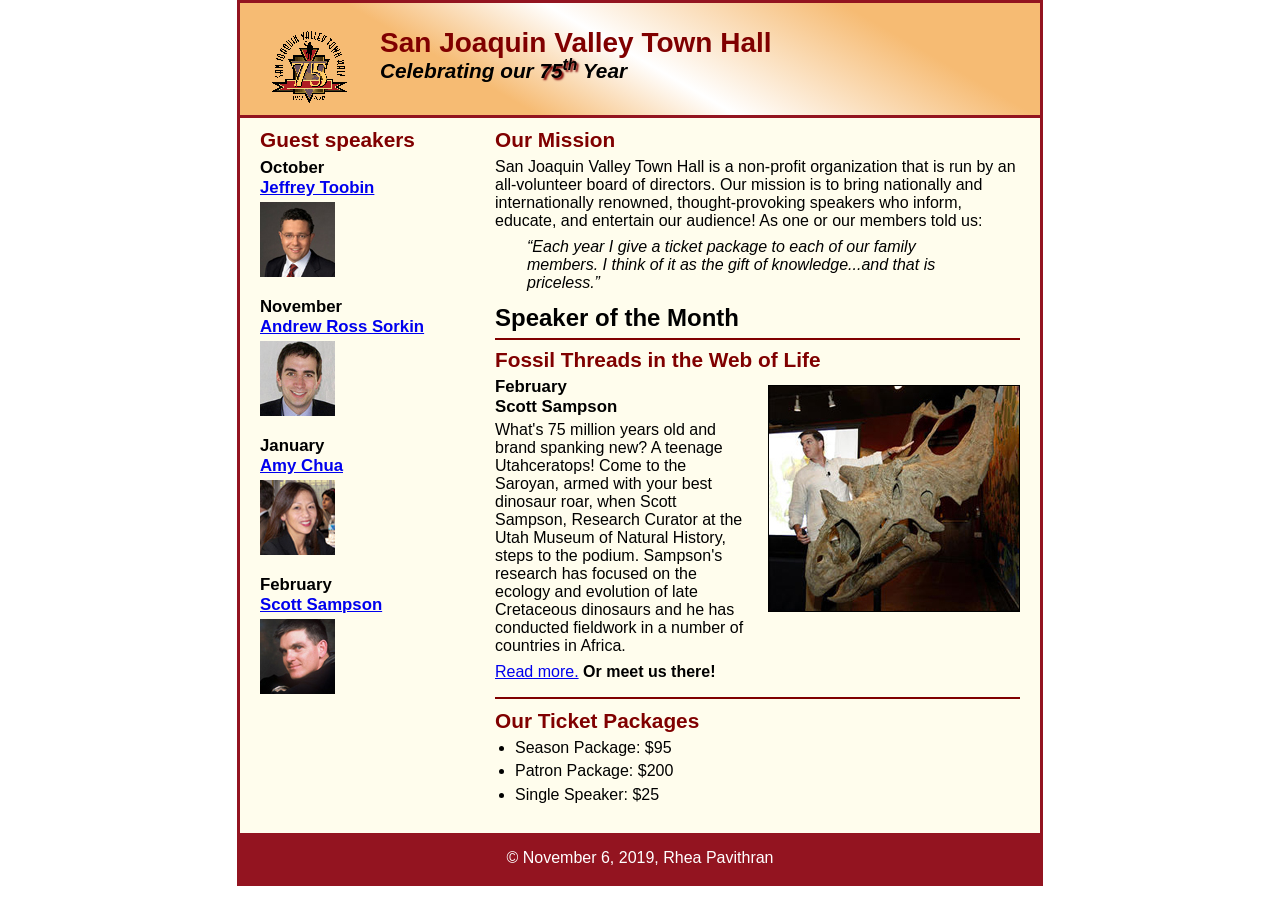
<file: index.html>
<!DOCTYPE html>
<html lang="en">

<head>
	<meta charset="utf-8">
	<title>San Joaquin Valley Town Hall</title>
	<link rel="shortcut icon" href="images/favicon.ico">
	<link rel="stylesheet" href="styles/normalize.css">
	<link rel="stylesheet" href="styles/main.css">
</head>

<body>
	<header>
		<img src="images/town_hall_logo.gif" alt="Town Hall logo" height="80">
		<h2>San Joaquin Valley Town Hall</h2>
		<h3>Celebrating our <span class="shadow">75<sup>th</sup></span> Year</h3>
	</header>
	<main>
		<section>
			<h2>Our Mission</h2>
			<p>San Joaquin Valley Town Hall is a non-profit organization that is run by an 
			   all-volunteer board of directors. Our mission is to bring nationally and 
			   internationally renowned, thought-provoking speakers who inform, educate, 
			   and entertain our audience! As one or our members told us:</p>
			<blockquote>&ldquo;Each year I give a ticket package to each of our family members. 
			I think of it as the gift of knowledge...and that is priceless.&rdquo;</blockquote>
			
			<h1>Speaker of the Month</h1>
			<article>
				<h2>Fossil Threads in the Web of Life</h2>
				<img src="images/sampson_dinosaur.jpg" alt="Scott Sampson with dinosaur">
				<h3>February<br>
				Scott Sampson</h3>
				<p>What's 75 million years old and brand spanking new? A teenage Utahceratops! 
				Come to the Saroyan, armed with your best dinosaur roar, when Scott Sampson, Research 
				Curator at the Utah Museum of Natural History, steps to the podium. Sampson's research 
				has focused on the ecology and evolution of late Cretaceous dinosaurs and he has conducted 
				fieldwork in a number of countries in Africa.</p>
				<p><a href="speakers/sampson.html">Read more.</a>&nbsp;<b>Or meet us there!</b></p>
			</article>
			
			<h2>Our Ticket Packages</h2>
			<ul>
				<li>Season Package: $95</li>
				<li>Patron Package: $200</li>
				<li>Single Speaker: $25</li>
			</ul>
		</section>
		
		<aside>
			<h2>Guest speakers</h2>
			<h3>October<br><a href="speakers/toobin.html">Jeffrey Toobin</a></h3>
			<img src="images/toobin75.jpg" alt="Jeffrey Toobin photo">
			<h3>November<br><a href="speakers/sorkin.html">Andrew Ross Sorkin</a></h3>
			<img src="images/sorkin75.jpg" alt="Andrew Ross Sorkin photo">
			<h3>January<br><a href="speakers/chua.html">Amy Chua</a></h3>
			<img src="images/chua75.jpg" alt="Amy Chua photo">
			<h3>February<br><a href="speakers/sampson.html">Scott Sampson</a></h3>
			<img src="images/sampson75.jpg" alt="Scott Sampson photo">
		</aside>
	</main>
	<footer>
		<p>&copy; November 6, 2019, Rhea Pavithran</p>
	</footer>
</body>
</html>
</file>
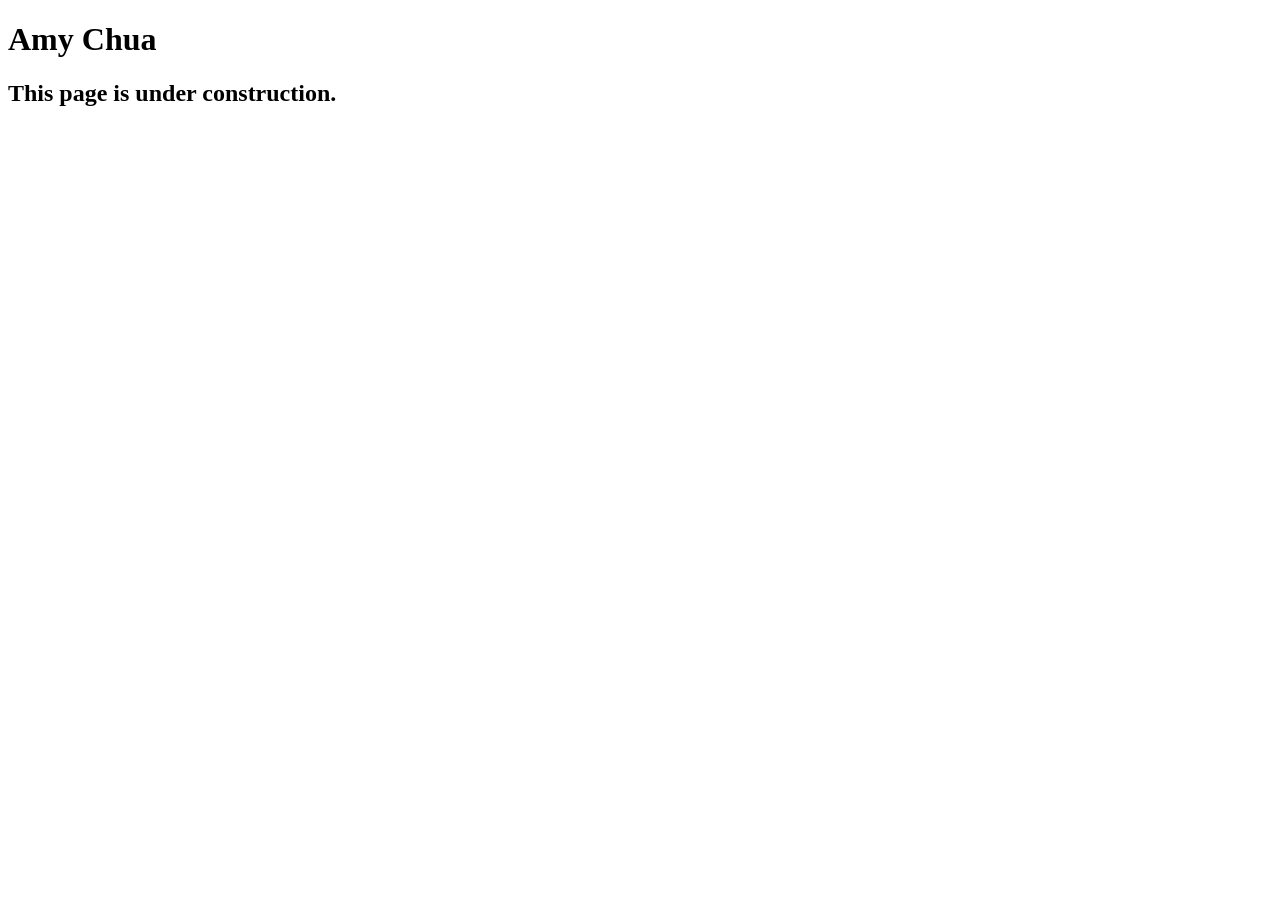
<file: speakers/chua.html>
<!DOCTYPE html>
<html lang="en">

<head>
	<meta charset="utf-8">
	<title>San Joaquin Valley Town Hall</title>
	<link rel="shortcut icon" href="images/favicon.ico">
</head>

<body>
	<main>
		<h1>Amy Chua</h1>
		<h2>This page is under construction.</h2>
	</main>
</body>

</html>
</file>
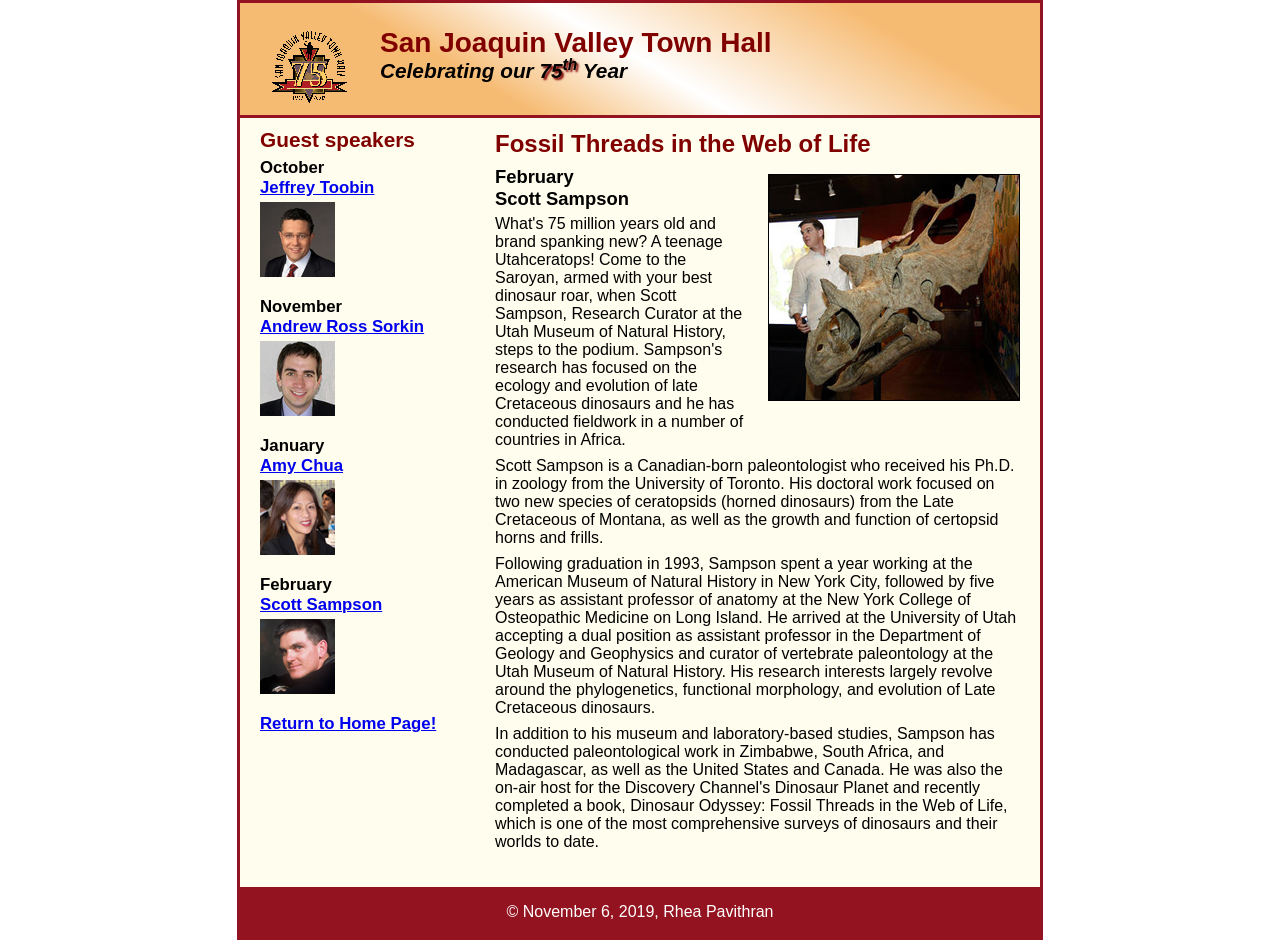
<file: speakers/sampson.html>
<!DOCTYPE html>
<html lang="en">

<head>
	<meta charset="utf-8">
	<title>San Joaquin Valley Town Hall</title>
	<link rel="shortcut icon" href="images/favicon.ico">
	<link rel="stylesheet" href="../styles/normalize.css">
	<link rel="stylesheet" href="../styles/speaker.css">
</head>

<body>
	<header>
		<img src="../images/town_hall_logo.gif" alt="Town Hall logo" height="80">
		<h2>San Joaquin Valley Town Hall</h2>
		<h3>Celebrating our <span class="shadow">75<sup>th</sup></span> Year</h3>
	</header>
	<main>
		<section>
			<h1>Fossil Threads in the Web of Life</h1>
			<article>
				<img src="../images/sampson_dinosaur.jpg" alt="Scott Sampson with dinosaur">
				<h2>February<br>Scott Sampson</h2>
				<p>What's 75 million years old and brand spanking new? A teenage Utahceratops! Come to the 
				   Saroyan, armed with your best dinosaur roar, when Scott Sampson, Research Curator at the 
				   Utah Museum of Natural History, steps to the podium. Sampson's research has focused on the 
				   ecology and evolution of late Cretaceous dinosaurs and he has conducted fieldwork in a number 
				   of countries in Africa.</p>
				<p>Scott Sampson is a Canadian-born paleontologist who received his Ph.D. in zoology from the 
				   University of Toronto. His doctoral work focused on two new species of ceratopsids (horned 
				   dinosaurs) from the Late Cretaceous of Montana, as well as the growth and function of certopsid 
				   horns and frills.</p>
				<p>Following graduation in 1993, Sampson spent a year working at the American Museum of Natural 
				   History in New York City, followed by five years as assistant professor of anatomy at the New 
				   York College of Osteopathic Medicine on Long Island. He arrived at the University of Utah 
				   accepting a dual position as assistant professor in the Department of Geology and Geophysics 
				   and curator of vertebrate paleontology at the Utah Museum of Natural History. His research 
				   interests largely revolve around the phylogenetics, functional morphology, and evolution of 
				   Late Cretaceous dinosaurs.</p>
				<p>In addition to his museum and laboratory-based studies, Sampson has conducted paleontological 
				   work in Zimbabwe, South Africa, and Madagascar, as well as the United States and Canada. He was 
				   also the on-air host for the Discovery Channel's Dinosaur Planet and recently completed a book, 
				   Dinosaur Odyssey: Fossil Threads in the Web of Life, which is one of the most 
				   comprehensive surveys of dinosaurs and their worlds to date.</p>
			</article>
		</section>
		
		<aside>
			<h2>Guest speakers</h2>
			<h3>October<br><a href="../speakers/toobin.html">Jeffrey Toobin</a></h3>
			<img src="../images/toobin75.jpg" alt="Jeffrey Toobin photo">
			<h3>November<br><a href="../speakers/sorkin.html">Andrew Ross Sorkin</a></h3>
			<img src="../images/sorkin75.jpg" alt="Andrew Ross Sorkin photo">
			<h3>January<br><a href="../speakers/chua.html">Amy Chua</a></h3>
			<img src="../images/chua75.jpg" alt="Amy Chua photo">
			<h3>February<br><a href="../speakers/sampson.html">Scott Sampson</a></h3>
			<img src="../images/sampson75.jpg" alt="Scott Sampson photo">
			<h3><a href="../index2.html">Return to Home Page!</a></h3>
		</aside>
	</main>
	<footer>
		<p>&copy; November 6, 2019, Rhea Pavithran</p>
	</footer>
</body>
</html>
</file>
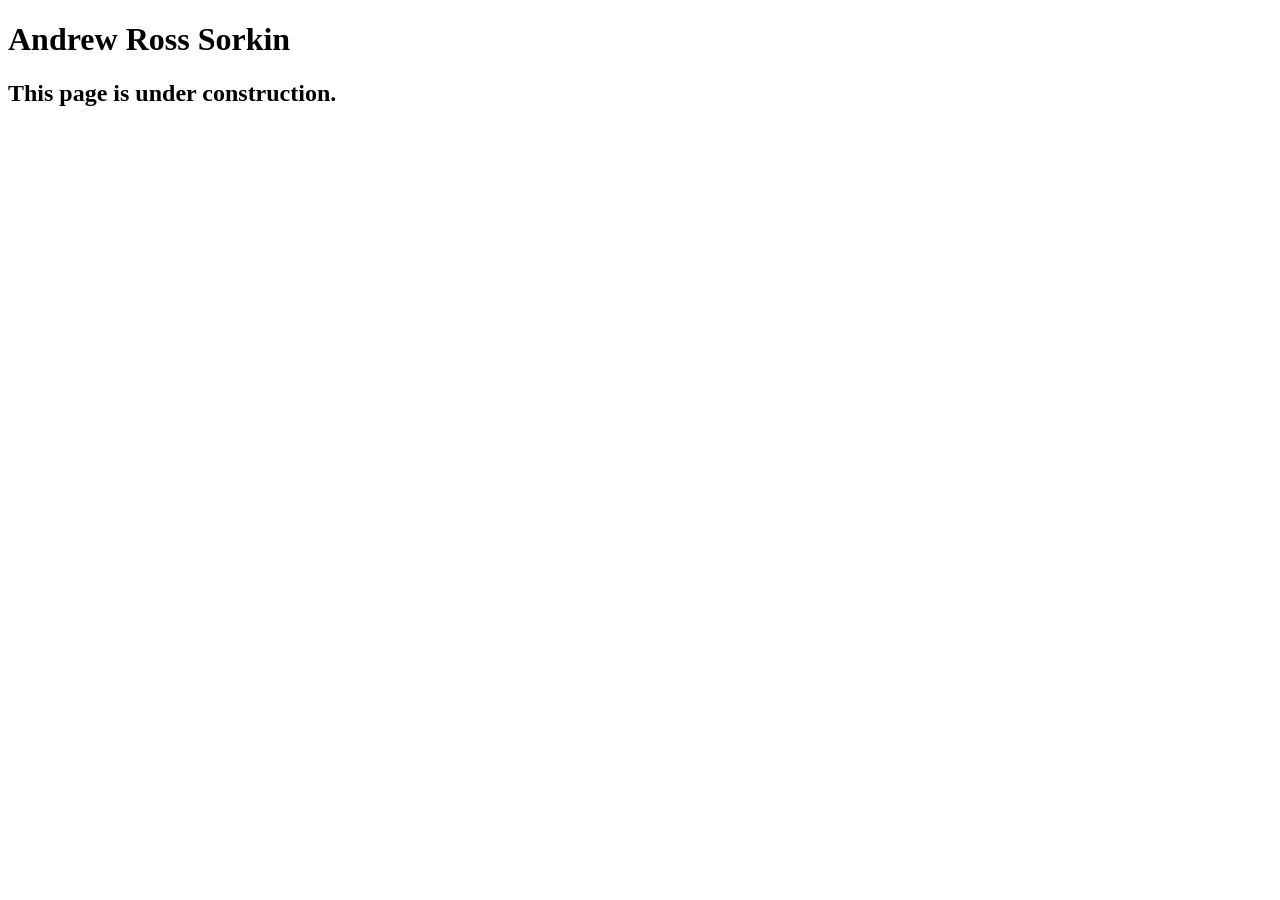
<file: speakers/sorkin.html>
<!DOCTYPE html>
<html lang="en">

<head>
	<meta charset="utf-8">
	<title>San Joaquin Valley Town Hall</title>
	<link rel="shortcut icon" href="images/favicon.ico">
</head>

<body>
	<main>
		<h1>Andrew Ross Sorkin</h1>
		<h2>This page is under construction.</h2>
	</main>
</body>

</html>
</file>
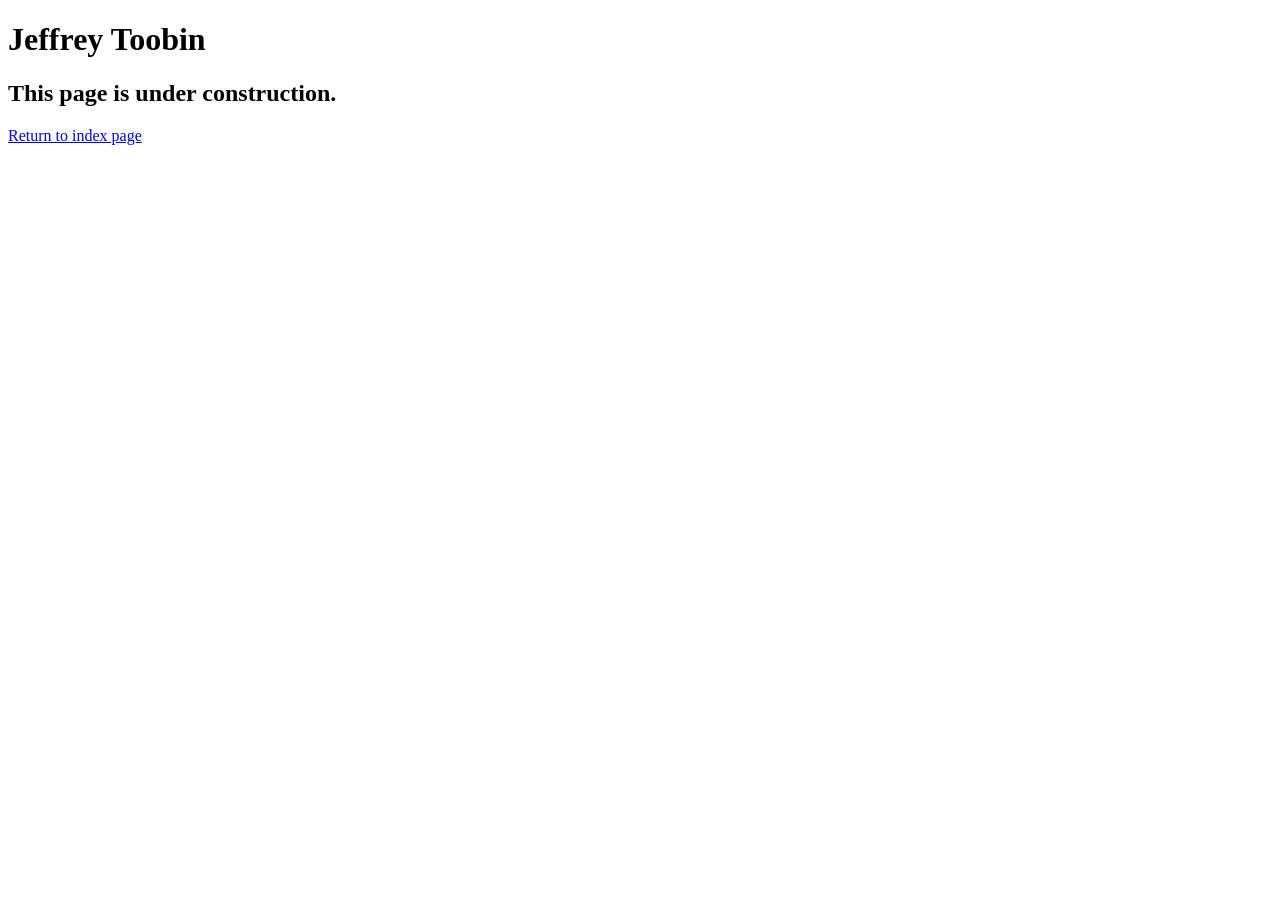
<file: speakers/toobin.html>
<!DOCTYPE html>
<html lang="en">

<head>
	<meta charset="utf-8">
	<title>San Joaquin Valley Town Hall</title>
	<link rel="shortcut icon" href="images/favicon.ico">
</head>

<body>
    <main>
	    <h1>Jeffrey Toobin</h1>
	    <h2>This page is under construction.</h2>
		<p><a href = "../index.html">Return to index page</a></p>
    </main>
</body>

</html>
</file>
<file: styles/main.css>
* {
	margin: 0;
	padding: 0;
}
html {
	background-color: white;
}
body {
	font-family: Arial, Helvetica, sans-serif;
    font-size: 100%;
    width: 800px;
    margin: 0 auto;
    border: 3px solid #931420;
    background-color: #fffded;
}
a:focus, a:hover {
	font-style: italic;
}

header {
	padding: 1.5em 0 2em 0;
	border-bottom: 3px solid #931420;
		background-image: -moz-linear-gradient(
	    30deg, #f6bb73 0%, #f6bb73 30%, white 50%, #f6bb73 80%, #f6bb73 100%);
	background-image: -webkit-linear-gradient(
	    30deg, #f6bb73 0%, #f6bb73 30%, white 50%, #f6bb73 80%, #f6bb73 100%);
	background-image: -o-linear-gradient(
	    30deg, #f6bb73 0%, #f6bb73 30%, white 50%, #f6bb73 80%, #f6bb73 100%);
	background-image: linear-gradient(
	    30deg, #f6bb73 0%, #f6bb73 30%, white 50%, #f6bb73 80%, #f6bb73 100%);
}
header h2 {
	font-size: 175%;
	color: #800000;
}
header h3 {
	font-size: 130%;
	font-style: italic;
}
header img {
	float: left;
	padding: 0 30px;
}
.shadow {
	text-shadow: 2px 2px 2px #800000;
}

main {
	clear: left;
}

section {
	width: 525px;
	float: right;
	padding: 0 20px 20px 20px;
}
section h1 {
	font-size: 150%;
	padding: .5em 0 .25em 0;
	margin: 0;             
}
section h2 {
	color: #800000;
	font-size: 130%;
	padding: .5em 0 .25em 0;
}
section p {
	padding-bottom: .5em;
}
section blockquote {
	padding: 0 2em;
	font-style: italic;
}
section ul {
	padding: 0 0 .25em 1.25em;
}
section li {
	padding-bottom: .35em;
}


article {
	padding: .5em 0;
	border-top: 2px solid #800000;
	border-bottom: 2px solid #800000;
}
article h2 {
	padding-top: 0;
}
article h3 {
	font-size: 105%;
	padding-bottom: .25em;
}
article img {
	float: right;
	margin: .5em 0 1em 1em;
	border: 1px solid black;
}


aside {
	width: 215px;
	float: right;
	padding: 0 0 20px 20px;
}
aside h2 {
	color: #800000;
	font-size: 130%;
	padding: .5em 0 .25em 0;
}

aside h3 {
	font-size: 105%;
	padding-bottom: .25em;
}
aside img {
	padding-bottom: 1em;
}


footer {
	background-color: #931420;
	clear: both;

}
footer p {
	text-align: center;
	color: white;
	padding: 1em 0;
}
</file>
<file: styles/speaker.css>
* {
	margin: 0;
	padding: 0;
}
html {
	background-color: white;
}
body {
	font-family: Arial, Helvetica, sans-serif;
    font-size: 100%;
    width: 800px;
    margin: 0 auto;
    border: 3px solid #931420;
    background-color: #fffded;
}
a:focus, a:hover {
	font-style: italic;
}

header {
	padding: 1.5em 0 2em 0;
	border-bottom: 3px solid #931420;
		background-image: -moz-linear-gradient(
	    30deg, #f6bb73 0%, #f6bb73 30%, white 50%, #f6bb73 80%, #f6bb73 100%);
	background-image: -webkit-linear-gradient(
	    30deg, #f6bb73 0%, #f6bb73 30%, white 50%, #f6bb73 80%, #f6bb73 100%);
	background-image: -o-linear-gradient(
	    30deg, #f6bb73 0%, #f6bb73 30%, white 50%, #f6bb73 80%, #f6bb73 100%);
	background-image: linear-gradient(
	    30deg, #f6bb73 0%, #f6bb73 30%, white 50%, #f6bb73 80%, #f6bb73 100%);
}
header h2 {
	font-size: 175%;
	color: #800000;
}
header h3 {
	font-size: 130%;
	font-style: italic;
}
header img {
	float: left;
	padding: 0 30px;
}
.shadow {
	text-shadow: 2px 2px 2px #800000;
}

main {
	clear: left;
}

section {
	width: 525px;
	float: right;
	padding: 0 20px 20px 20px;
}
section h1 {
	color: #800000;
	font-size: 150%;
	padding-top: .5em;
	margin: 0;
}
section p {
	padding-bottom: .5em;
}
section blockquote {
	padding: 0 2em;
	font-style: italic;
}
section ul {
	padding: 0 0 .25em 1.25em;
}
section li {
	padding-bottom: .35em;
}


article {
	padding: .5em 0;
}
article h2 {
	font-size: 115%;
	padding: 0 0 .25em 0;
}
article img {
	float: right;
	margin: .5em 0 1em 1em;
	border: 1px solid black;
}


aside {
	width: 215px;
	float: right;
	padding: 0 0 20px 20px;
}
aside h2 {
	color: #800000;
	font-size: 130%;
	padding: .5em 0 .25em 0;
}

aside h3 {
	font-size: 105%;
	padding-bottom: .25em;
}
aside img {
	padding-bottom: 1em;
}


footer {
	background-color: #931420;
	clear: both;

}
footer p {
	text-align: center;
	color: white;
	padding: 1em 0;
}
</file>
